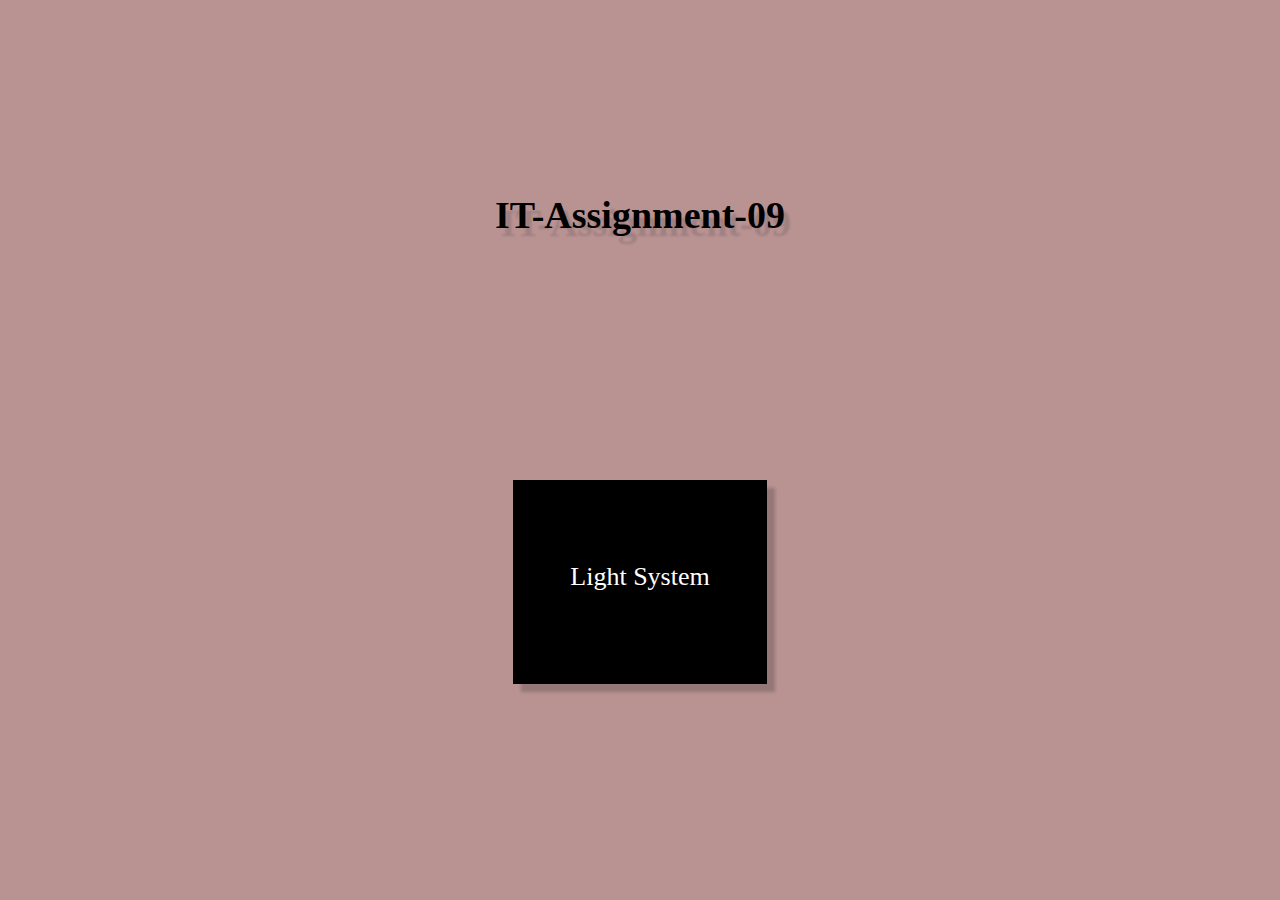
<file: index.html>
<!DOCTYPE html>
<html lang="en">
<head>
    <meta charset="UTF-8">
    <title>IT-Assignment-09</title>

    <link rel="stylesheet" href="assets/normalize.css">

    <style>

        section{
            width: 100vw;
            height: 100vh;
            background: #B99292;

            display: flex;
            flex-direction: column;
            justify-content: space-evenly;
            align-items: center;
        }

        section>div{
            display: flex;
            justify-content: space-around;
            align-items: center;
        }

        section>div>div{
            width: 250px;
            height: 200px;
            background: black;
            text-align: center;
            border: 2px solid black;
            margin: 3rem;
            position: relative;
            box-shadow: 8px 8px 3px rgba(21, 20, 20, 0.21);
        }

        a{
            position: absolute;
            color: white;
            font-size: 26px;
            top: 5rem;
            right: 0;
            left: 0;
            margin: auto;
            text-decoration: none;
        }

        section>div>div:hover{
            background: rgba(0, 0, 0, 0.64);
            transform: scale(1.1);
            transition: 1s ease;
        }

        h1{
            font-size: 38px;
            text-shadow: 6px 8px 2px rgba(84, 81, 81, 0.25);
        }

    </style>

</head>
<body>

<section>

    <h1>IT-Assignment-09</h1>

    <div>
        <div><a href="light_system.html">Light System</a></div>
    </div>

</section>

</body>
</html>
</file>
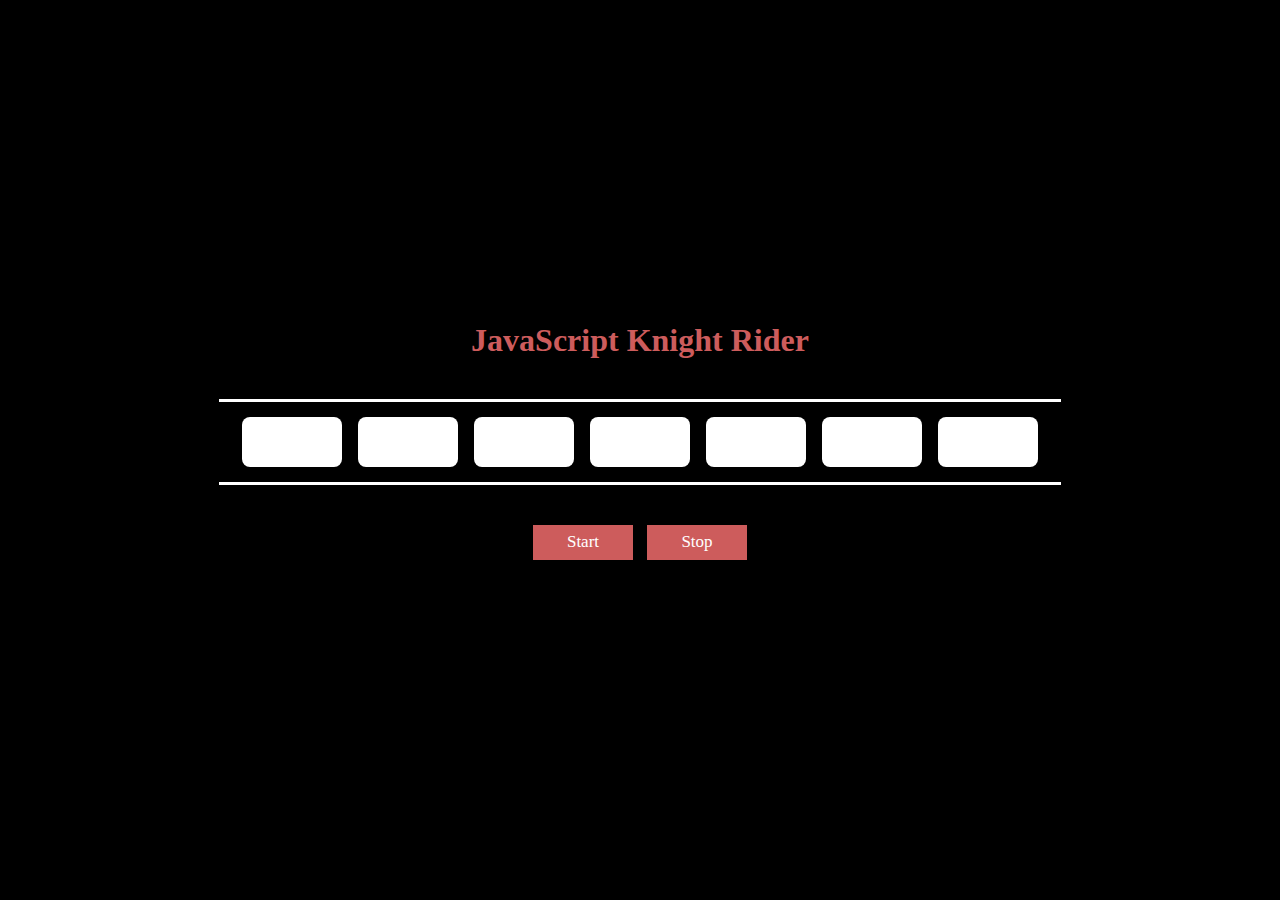
<file: light_system.html>
<!DOCTYPE html>
<html lang="en">
<head>
    <meta charset="UTF-8">

    <title>Knight Rider’s theme light system</title>

    <!--  Linked stylesheet  -->
    <link rel="stylesheet" href="assets/normalize.css">
    <link rel="stylesheet" href="css/light-system.css">


</head>
<body>

    <!-- start content -->
    <main>

        <!-- Start Title -->
        <h1>JavaScript Knight Rider</h1>
        <!-- End Title -->


        <!-- Start Light Panel  -->
        <section id="light-panel">

            <div class="light"></div>   <!-- light 1 -->
            <div class="light"></div>   <!-- light 2 -->
            <div class="light"></div>   <!-- light 3 -->
            <div class="light"></div>   <!-- light 4 -->
            <div class="light"></div>   <!-- light 5 -->
            <div class="light"></div>   <!-- light 6 -->
            <div class="light"></div>   <!-- light 7 -->

        </section>
        <!-- End Light Panel  -->


        <!-- Start Button Panel -->
        <section id="btn-panel">

            <button type="button" id="startBtn" >Start</button>     <!-- start button -->
            <button type="button" id="stopBtn" >Stop</button>        <!-- stop button -->

        </section>
        <!-- End Button Panel -->

    </main>
    <!-- end content -->


    <!-- start audio -->
    <audio id="audio" src="assets/audio/knightRider.mp3"></audio>
    <!-- end audio -->



<!-- import jquery -->
<script src="assets/lib/jquery-3.7.1.min.js"></script>

<!-- plug the js file -->
<script src="js/light-system.js"></script>

</body>
</html>
</file>
<file: css/light-system.css>
body {
    width: 100vw;
    height: 100vh;

    position: relative;
    background-color: black;
}

main {
    width: fit-content;
    height: fit-content;
    position: absolute;

    top: 0;
    bottom: 0;
    left: 0;
    right: 0;
    margin: auto;
}

main h1 {
    color: indianred;
    text-align: center;
    margin-bottom: 40px;
}

main h1:hover {
    color: #d07575;
    transform: scale(1.1);
    transition: 0.3s ease-in-out;
}

#light-panel {
    display: flex;
    width: fit-content;
    height: fit-content;
    margin: auto;
    border-top: 3px solid white;
    border-bottom: 3px solid white;
    padding: 15px;
}

#btn-panel {
    text-align: center;
    margin: 40px 0;
}

.light {
    width: 100px;
    aspect-ratio: 2/1;
    background-color: white;
    border-radius: 8px;
    margin: 0 8px;
}

button {
    width: 100px;
    height: 35px;
    background-color: indianred;
    color: white;
    border: none;
    font-size: 17px;
    margin: 0 5px;
}

button:hover {
    background-color: #d07575;
}

/* ---------------------------------- */

.lightOn_01 {
    background-color: red;
    box-shadow: 0 0 20px red;
}

.lightOn_02 {
    background-color: #fc4a4a;
    box-shadow: 0 0 20px #fc4a4a;
}

.lightOn_03 {
    background-color: #f89494;
    box-shadow: 0 0 20px #f89494;
}
</file>
